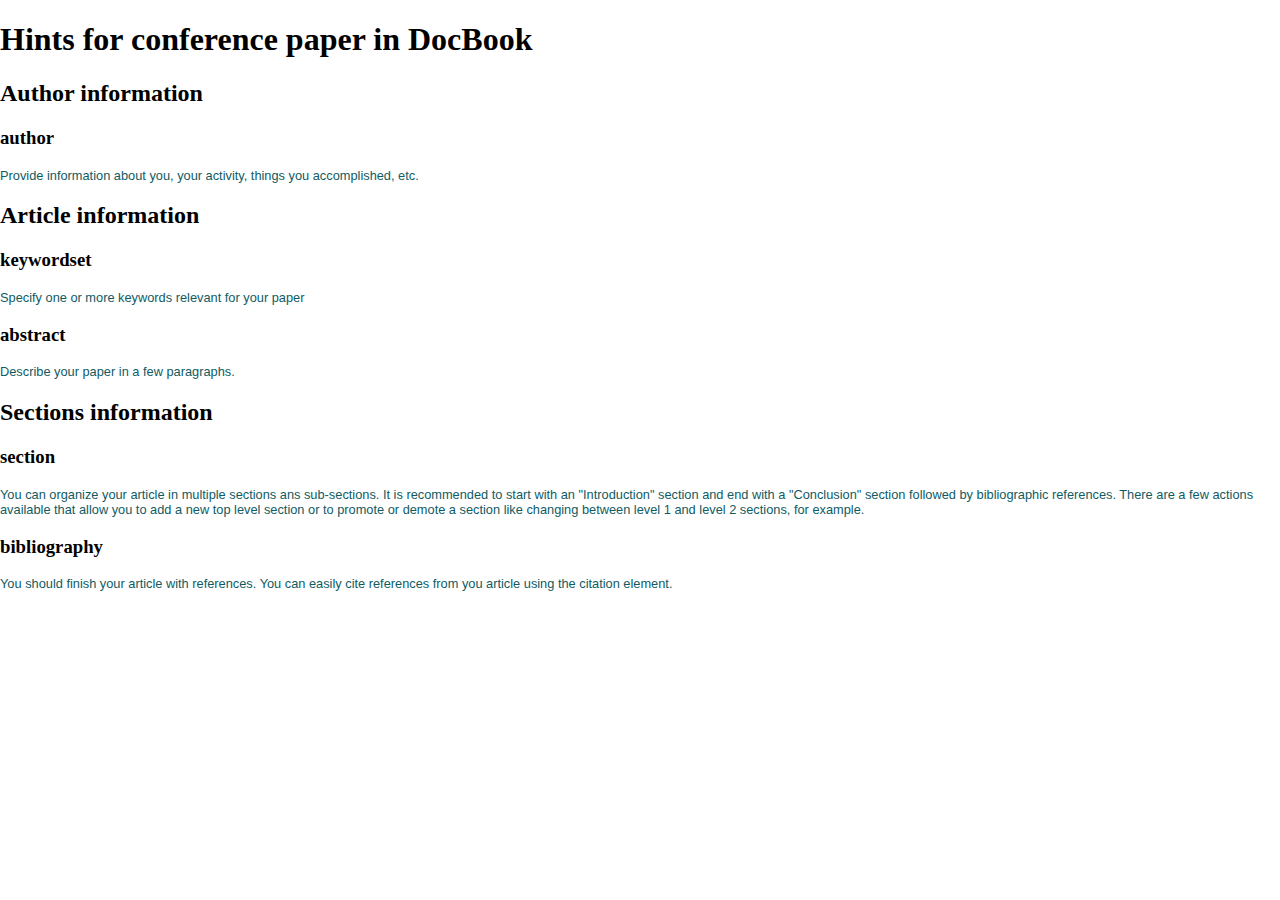
<file: resources/css/hints.html>
<!DOCTYPE html>
<html xmlns="http://www.w3.org/1999/xhtml">
	<head>
		<title>Hints</title>
		<link rel="stylesheet" type="text/css" href="hints-style.css" />
	</head>
	<body> <h1>Hints for conference paper in DocBook</h1> <h2>Author information</h2>
		<h3>author</h3> <div id="hints-author">
		<p>Provide information about you, your activity, things you accomplished, etc.</p>
		</div> <h2>Article information</h2> <h3>keywordset</h3> <div id="hints-keywordset">
		<p>Specify one or more keywords relevant for your paper</p>
		</div> <h3>abstract</h3> <div id="hints-abstract">
		<p>Describe your paper in a few paragraphs.</p>
		</div> 
		<h2>Sections information</h2> 
		<h3>section</h3> 
		<div id="hints-section">
			<p>You can organize your article in multiple sections ans sub-sections. 
				It is recommended to start with an "Introduction" section and end 
				with a "Conclusion" section followed by bibliographic references. 
			
				There are a few actions available that allow you to add a new top level section or to
				promote or demote a section like changing between level 1 and level 2 sections, for
				example.
			</p>
			
		</div> 
		<h3>bibliography</h3> 
		<div id="hints-bibliography">
			<p>You should finish your article with references. You can easily cite references from you
			article using the citation element.</p>
		</div> 
	</body>
</html>
</file>
<file: resources/css/hints-style.css>
div{
    color:#105B63;
    font-family:verdana, arial, helvetica, sans-serif;
    font-weight:normal;
    white-space:normal;
    font-size:0.8rem;
}

p, html, body {
    padding:0;
    margin:0;
}
</file>
